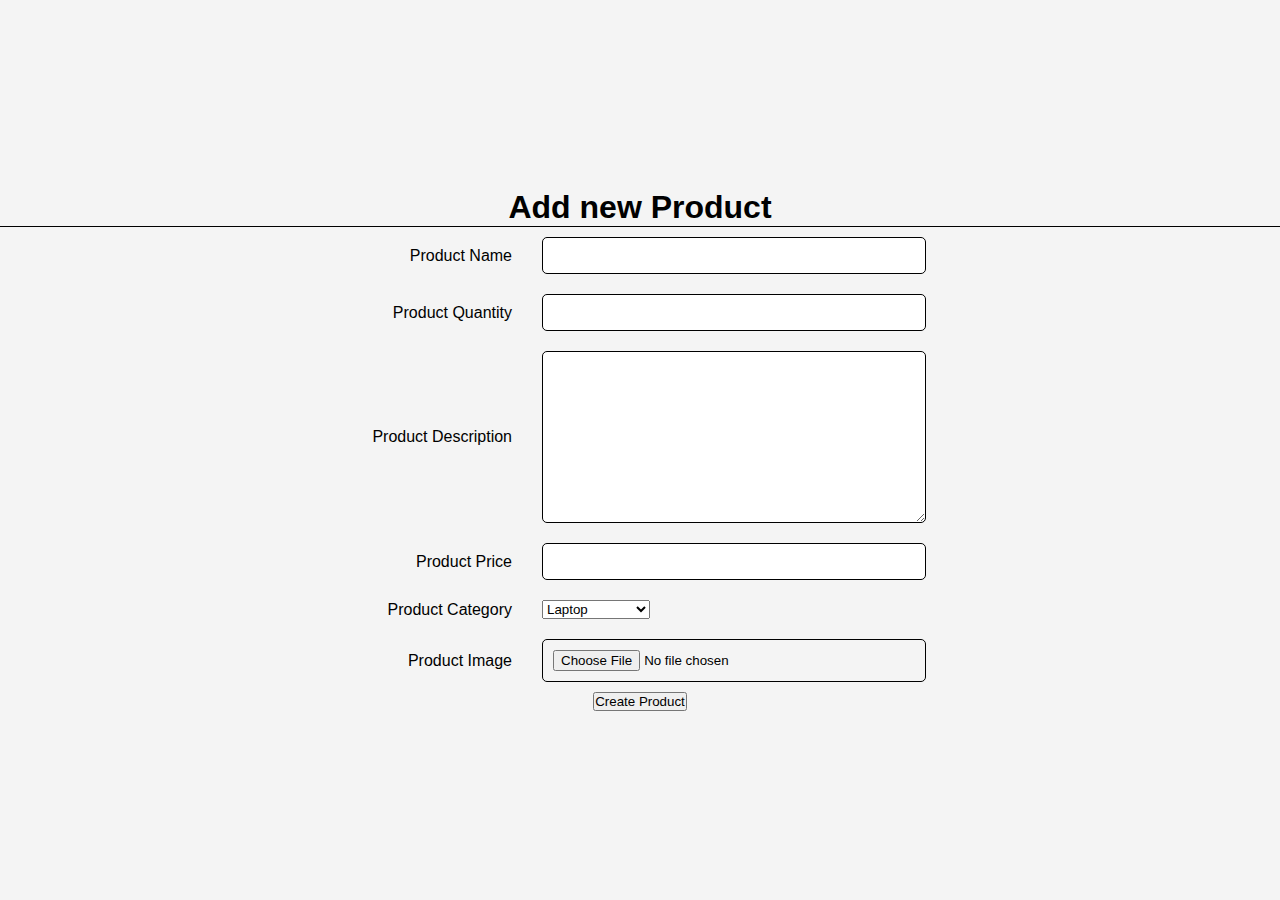
<file: productUpload.html>
<!DOCTYPE html>
<html lang="en">
<head>
     <meta charset="UTF-8">
     <meta name="viewport" content="width=device-width, initial-scale=1.0">
     <title>Upload a new Product</title>

     <style>
          * {
               margin: 0;
               padding: 0;
               box-sizing: border-box;
          }
          body {
               font-family: Arial, sans-serif;
          }

          #new-prod-cont {
               width: 100%;
               height: 100vh;
               display: flex;
               justify-content: center;
               flex-direction: column;
               align-items: center;
               background-color: #f4f4f4;
          }

          .in-new-prod-cont {
               width: 100%;
               display: flex;
               justify-content: center;
               align-items: center;
               background-color: #f4f4f4;
               border-bottom: 1px solid #000;
          }

          .forms {
               width: 50%;
               display: flex;
               flex-direction: column;
               justify-content: center;
               align-items: center;
          }

          .forms div {
               width: 100%;
               display: flex;
               gap: 30px;
               align-items: center;
               margin: 10px 0;
          }

          .forms div label {
               width: 30%;
               text-align: right;
          }

          .forms div input, .forms div textarea {
               width: 60%;
               padding: 10px;
               border: 1px solid #000;
               border-radius: 5px;
          }

          .forms div button {
               width: 100%;
               padding: 10px;
               border: none;
               border-radius: 5px;
               background-color: #000;
               color: #fff;
               cursor: pointer;
          }
     </style>
</head>
<body>
     
     <!-- Add Products -->
     <div id="new-prod-cont">
          <div class="in-new-prod-cont" id="first-prod-cont">
              <h1>Add new Product</h1>
          </div>
          <form class="forms" action="http://localhost:2020/api/v1/products/productUpload" method="post" enctype="multipart/form-data">
               <div>
                    <label for="productName">Product Name</label>
                    <input type="text" id="productName" name="name" required>
               </div>
               <div>
                    <label for="productQuantity">Product Quantity</label>
                    <input type="number" id="productQuantity" name="quantity" required>
               </div>
               <div>
                    <label for="productDesc">Product Description</label>
                    <textarea name="description" id="productDescription" cols="30" rows="10"></textarea>
               </div>
               <div>
                    <label for="productPrice">Product Price</label>
                    <input type="text" id="productPrice" name="price" required>
               </div>
               <div>
                    <label for="productCategory">Product Category</label>
                    <select name="category" id="productCategory" required>
                         <option value="Laptop">Laptop</option>
                         <option value="Camera">Camera</option>
                         <option value="Accessories">Accessories</option>
                         <option value="Tv">Tv</option>
                         <option value="Headphones">Headphones</option>
                         <option value="Storage">Storage</option>
                         <option value="Home Theater">Home Theater</option>
                    </select>
               </div>
               <div>
                    <label for="productImage">Product Image</label>
                    <input type="file" id="productImage" name="image" required>
               </div>
              <button class="" type="submit" >Create Product</button>
          </form>
      </div>

</body>
</html>
</file>
